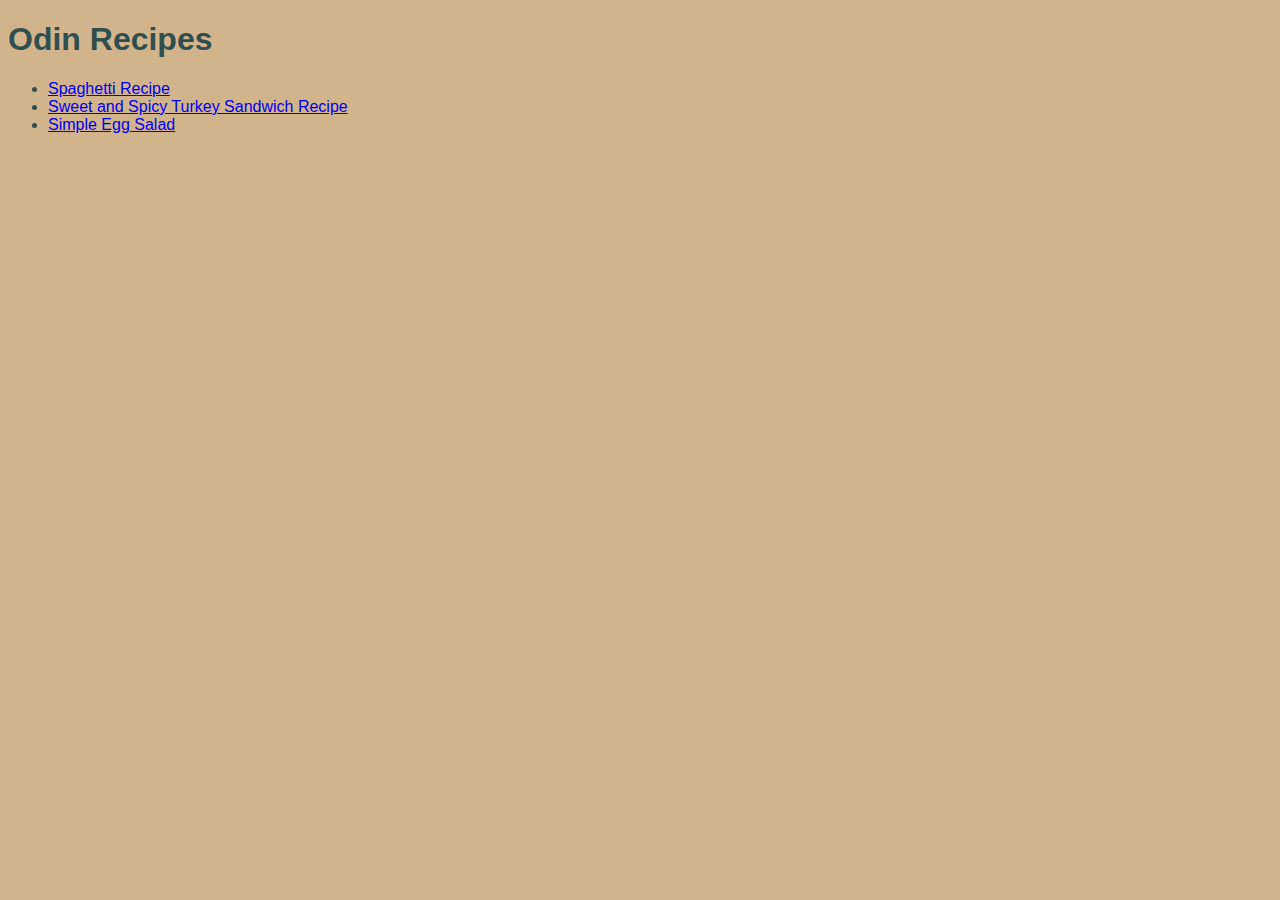
<file: index.html>
<!DOCTYPE html>
<html lang="en">
<head>
    <meta charset="UTF-8">
    <meta http-equiv="X-UA-Compatible" content="IE=edge">
    <meta name="viewport" content="width=device-width, initial-scale=1.0">
    <title>Odin Recipes</title>
    <link href="style.css" rel="stylesheet">
</head>
<body>
    
    <h1>Odin Recipes</h1>
    <ul>
        <li><a href="recipes/spaghetti.html">Spaghetti Recipe</a></li>
        <li><a href="recipes/sandwich.html">Sweet and Spicy Turkey Sandwich Recipe</a></li>
        <li><a href="recipes/egg-salad.html">Simple Egg Salad</a></li>
    </ul>
    
</body>
</html>
</file>
<file: style.css>
html{
    background-color:tan;
    color: darkslategrey;
    font-family: Arial, Helvetica, sans-serif;
}
</file>
